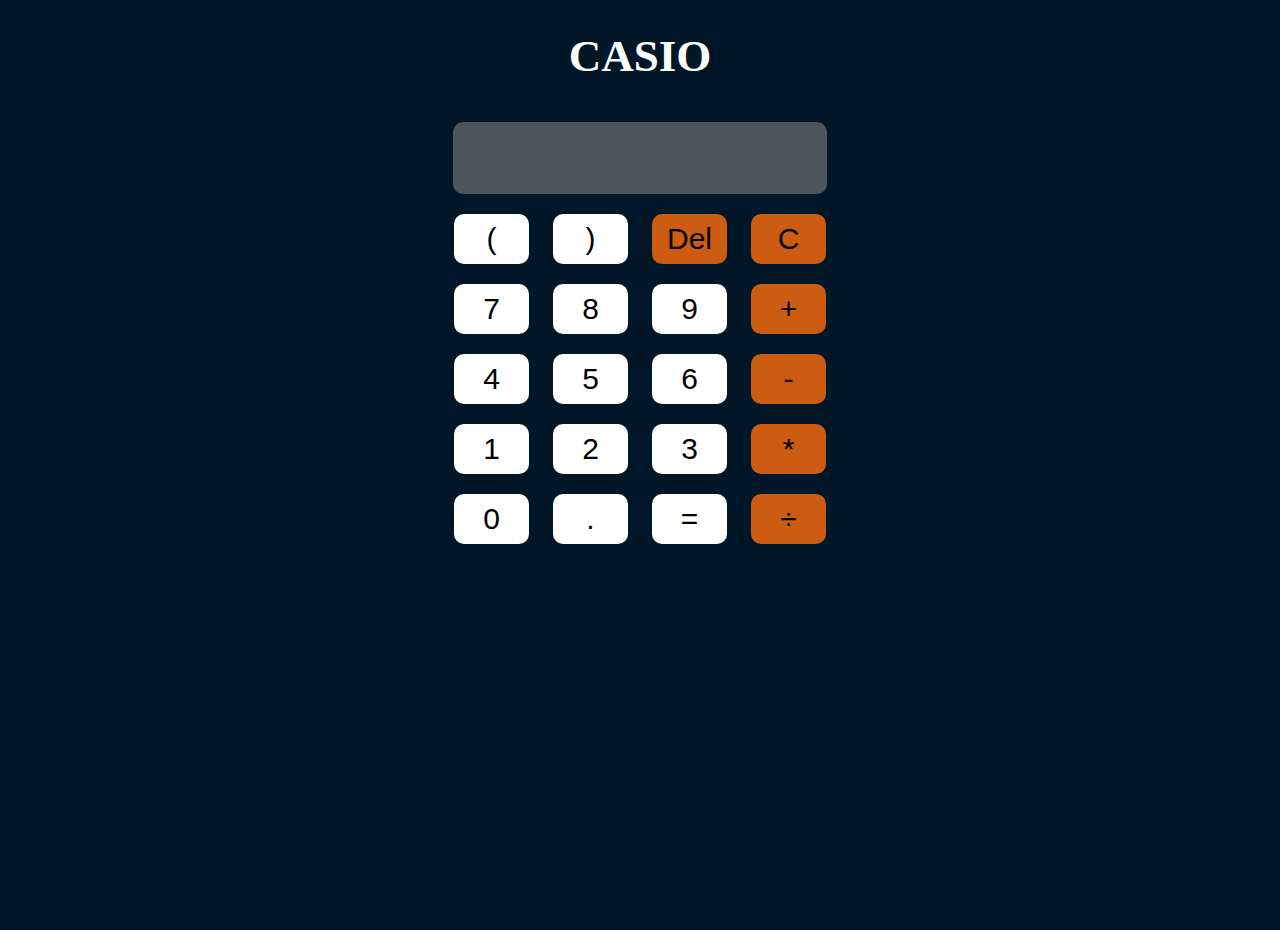
<file: calculator-main/index.html>
<!DOCTYPE html>
<html lang="en">
<head>
    <meta charset="UTF-8">
    <meta name="viewport" content="width=device-width, initial-scale=1.0">
    <title>CrossOver Calculator</title>
    <link rel="stylesheet" href="style.css">
</head>
<body>
    <h1>CASIO</h1>
    <form action="" name="clc">
        <input type="text" name="display" style="width: 370px; height: 70px; background-color: #4c555c;color: white;"><br>
        <input class="btn" type="button" value="(" onclick="clc.display.value += '('">
        <input class="btn" type="button" value=")" onclick="clc.display.value += ')'">
        
        <input class="btn" type="button" value="Del" onclick="clc.display.value = clc.display.value.slice(0, -1)" style="background-color:#cc5c11;">
        <input  class="btn" type="button" value="C" onclick="clc.display.value =''" style="background-color:#cc5c11;"><br>
        <input class="btn" type="button" value="7" onclick="clc.display.value += '7'">
        <input class="btn" type="button" value="8" onclick="clc.display.value += '8'">
        
        <input class="btn" type="button" value="9" onclick="clc.display.value += '9'">
        <input class="btn" type="button" value="+" onclick="clc.display.value += '+'" style=" background-color: #cc5c11;"><br>
        <input class="btn" type="button" value="4" onclick="clc.display.value += '4'">
        <input class="btn" type="button" value="5" onclick="clc.display.value += '5'">
        
        <input class="btn" type="button" value="6" onclick="clc.display.value += '6'">
        <input class="btn" type="button" value="-" onclick="clc.display.value += '-'" style="background-color: #cc5c11;"><br>
        <input class="btn" type="button" value="1" onclick="clc.display.value += '1'">
       
        <input class="btn" type="button" value="2" onclick="clc.display.value += '2'">
        <input class="btn" type="button" value="3" onclick="clc.display.value += '3'">
        <input class="btn" type="button" value="*" onclick="clc.display.value += '*'" style="background-color: #cc5c11;"><br>

        
       
       
        <input class="btn" type="button" value="0" onclick="clc.display.value += '0'">

      
        <input class="btn" type="button" value="." onclick="clc.display.value += '.'">
        <input class="btn" type="button" value="=" onclick="clc.display.value =eval(clc.display.value)" >
        <input class="btn" type="button" value="&#247;" onclick="clc.display.value += '/'" style="background-color: #cc5c11;">


    </form>
</body>
</html>
</file>
<file: calculator-main/style.css>
body{
    margin: 0px;
    padding: 0px;
    background-color: #011627;
    color: #fdfffc;
    text-align: center;
    background-image: url(https://cdn.pixabay.com/photo/2015/07/02/10/13/sky-828648_960_720.jpg);
    background-position: center;
    background-repeat: no-repeat;
    background-size: cover;
    height: 100vh;
}
h1{
    font-size: 45px;
}

input{
    width: 75px;
    height: 50px;
    font-size: 45px;
    border-radius: 10px;
    margin: 10px;
    background-color: white;
    color: black;
    border-style: none;
    text-align: right;

}

.btn:hover{
    background-color:yellow;
    cursor: pointer;
}
.btn{
   text-align: center;
   font-size: 30px;

}
</file>
